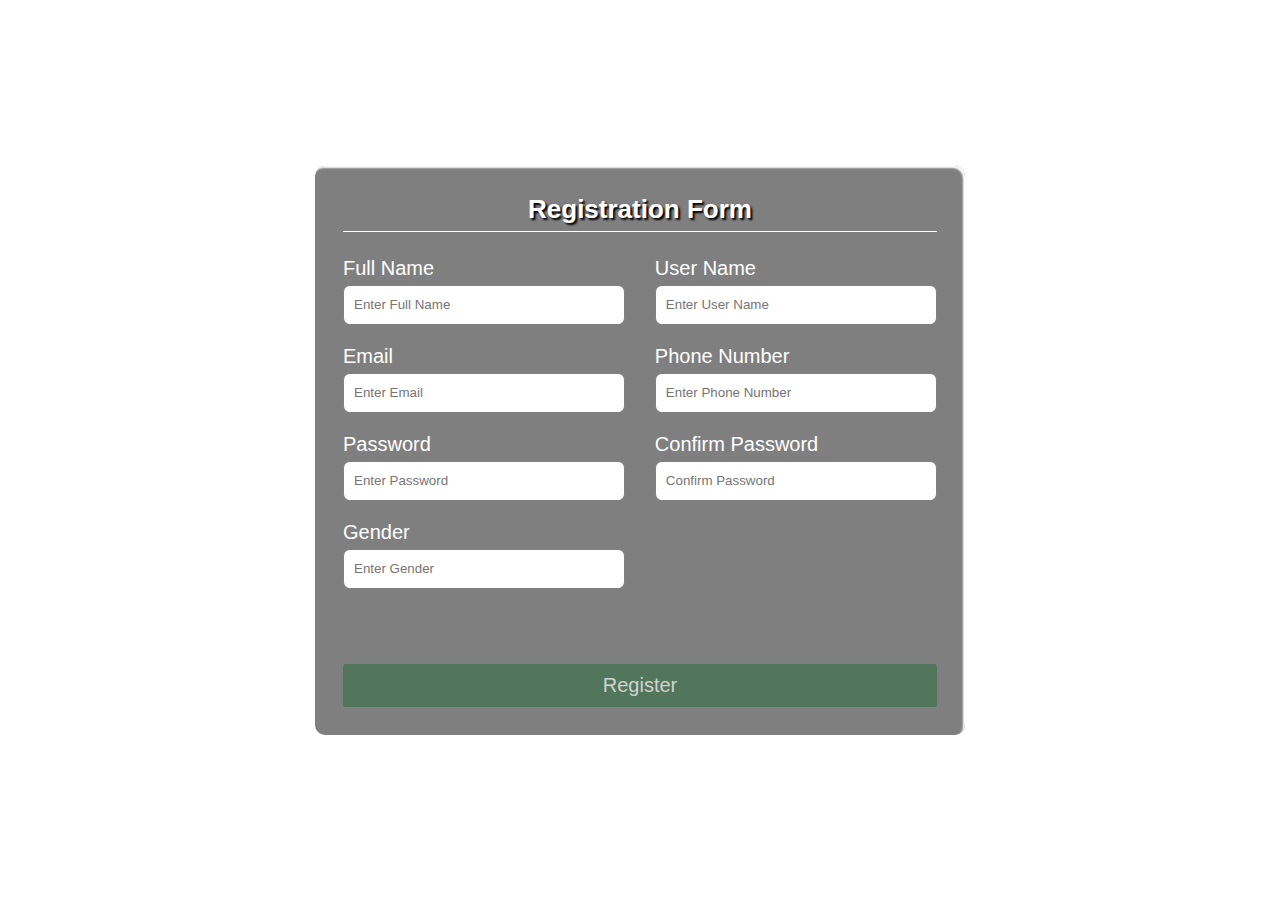
<file: public/index.html>
<!DOCTYPE html>
<html>
  <head>
    <meta charset="utf-8" />
    <title>Responsive Registration Form</title>
    <meta name="viewport" content="width=device-width,
      initial-scale=1.0"/>
    <link rel="stylesheet" href="style.css" />
  </head>
  <body>
    <div class="container">
      <h1 class="form-title">Registration Form</h1>
      <form action="/sign_up" method="POST">
        <div class="main-user-info">
          <div class="user-input-box">
            <label for="fullName">Full Name</label>
            <input type="text"
                    id="fullName"
                    name="fullName"
                    placeholder="Enter Full Name"/>
          </div>
          <div class="user-input-box">
            <label for="username">User Name</label>
            <input type="text"
                    id="username"
                    name="username"
                    placeholder="Enter User Name"/>
          </div>
          <div class="user-input-box">
            <label for="email">Email</label>
            <input type="email"
                    id="email"
                    name="email"
                    placeholder="Enter Email"/>
          </div>
          <div class="user-input-box">
            <label for="phoneNumber">Phone Number</label>
            <input type="text"
                    id="phoneNumber"
                    name="phoneNumber"
                    placeholder="Enter Phone Number"/>
          </div>
          <div class="user-input-box">
            <label for="password">Password</label>
            <input type="password"
                    id="password"
                    name="password"
                    placeholder="Enter Password"/>
          </div>
          <div class="user-input-box">
            <label for="confirmPassword">Confirm Password</label>
            <input type="password"
                    id="confirmPassword"
                    name="confirmPassword"
                    placeholder="Confirm Password"/>
          </div>
          <div class="user-input-box">
            <label for="gender">Gender</label>
            <input type="text"
                    id="gender"
                    name="gender"
                    placeholder="Enter Gender"/>
          </div>
        </div>
        <div class="form-submit-btn">
          <input type="submit" value="Register">
        </div>
      </form>
    </div>
  </body>
</html>
</file>
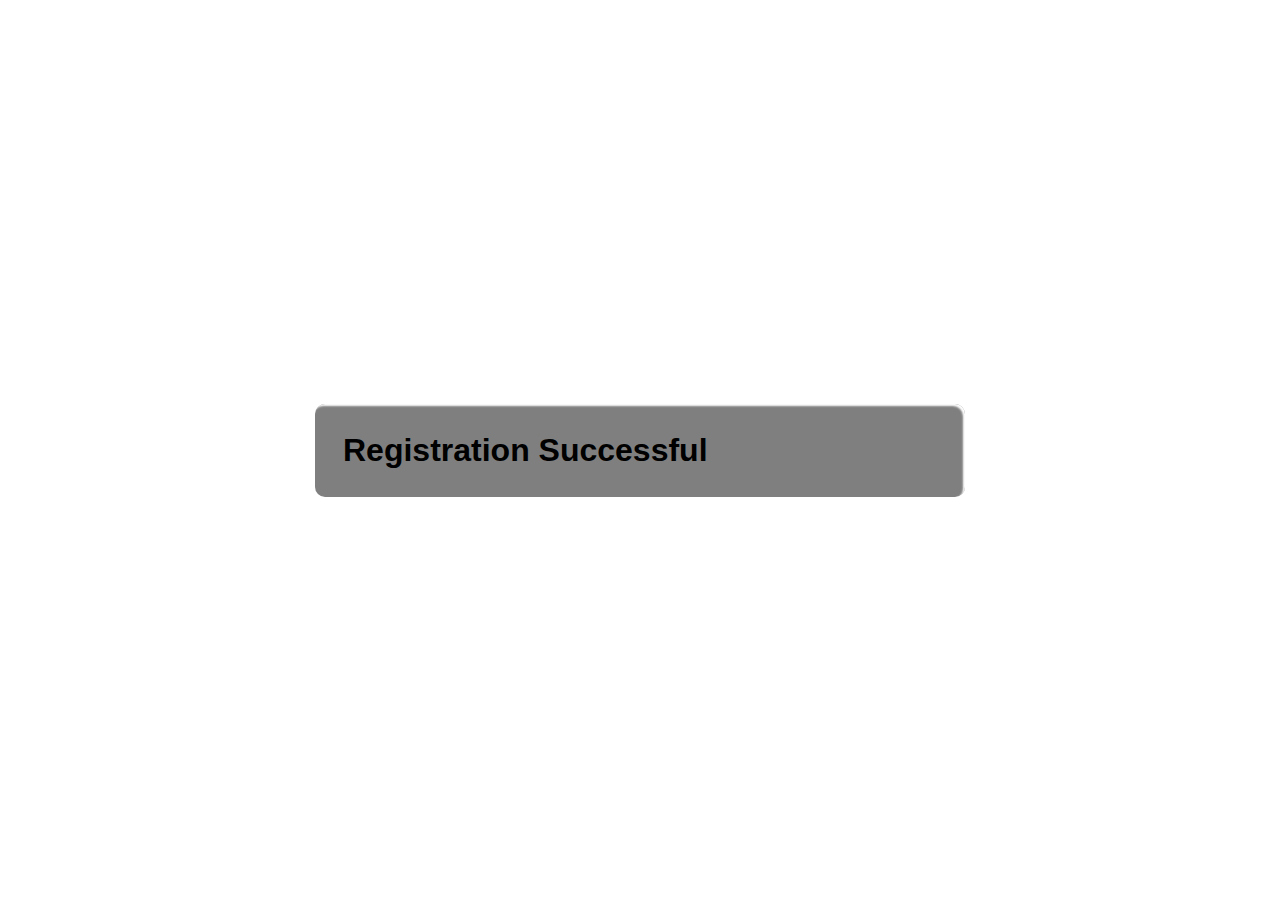
<file: public/signup_successful.html>
<!DOCTYPE html>
<html lang="en">
<head>
    <meta charset="UTF-8">
    <meta name="viewport" content="width=device-width, initial-scale=1.0">
    <title>Registration Successful</title>
    <link rel="stylesheet" type="text/css" href="style.css">
</head>
<body>
    <br>
    <br>
    <br>
    <div class="container">
       <h1>Registration Successful</h1>
    </div>
    
</body>
</html>
</file>
<file: public/style.css>
*{
    padding: 0;
    margin: 0;
    box-sizing: border-box;
    font-family: sans-serif;
}

body{
    display: flex;
    height: 100vh;
    justify-content: center;
    align-items: center;
    background: url(https://images.pexels.com/photos/235985/pexels-photo-235985.jpeg?auto=compress&cs=tinysrgb&w=1260&h=750&dpr=2);
    background-size: cover;
}

.container{
    width: 100%;
    max-width: 650px;
    background: rgba(0, 0, 0, 0.5);
    padding: 28px;
    margin: 0 28px;
    border-radius: 10px;
    box-shadow: inset -2px 2px 2px white;
}

.form-title{
    font-size: 26px;
    font-weight: 600;
    text-align: center;
    padding-bottom: 6px;
    color: white;
    text-shadow: 2px 2px 2px black;
    border-bottom: solid 1px white;
}

.main-user-info{
    display: flex;
    flex-wrap: wrap;
    justify-content: space-between;
    padding: 20px 0;
}

.user-input-box:nth-child(2n){
    justify-content: end;
}

.user-input-box{
    display: flex;
    flex-wrap: wrap;
    width: 50%;
    padding-bottom: 15px;
}

.user-input-box label{
    width: 95%;
    color: white;
    font-size: 20px;
    font-weight: 400;
    margin: 5px 0;
}

.user-input-box input{
    height: 40px;
    width: 95%;
    border-radius: 7px;
    outline: none;
    border: 1px solid grey;
    padding: 0 10px;
}

.form-submit-btn input{
    cursor: pointer;
}

.form-submit-btn{
    margin-top: 40px;
}

.form-submit-btn input{
    display: block;
    width: 100%;
    margin-top: 10px;
    font-size: 20px;
    padding: 10px;
    border:none;
    border-radius: 3px;
    color: rgb(209, 209, 209);
    background: rgba(63, 114, 76, 0.7);
}

.form-submit-btn input:hover{
    background: rgba(56, 204, 93, 0.7);
    color: rgb(255, 255, 255);
}

@media(max-width: 600px){
    .container{
        min-width: 280px;
    }

    .user-input-box{
        margin-bottom: 12px;
        width: 100%;
    }

    .user-input-box:nth-child(2n){
        justify-content: space-between;
    }

    .main-user-info{
        max-height: 380px;
        overflow: auto;
    }

    .main-user-info::-webkit-scrollbar{
        width: 0;
    }
}
</file>
